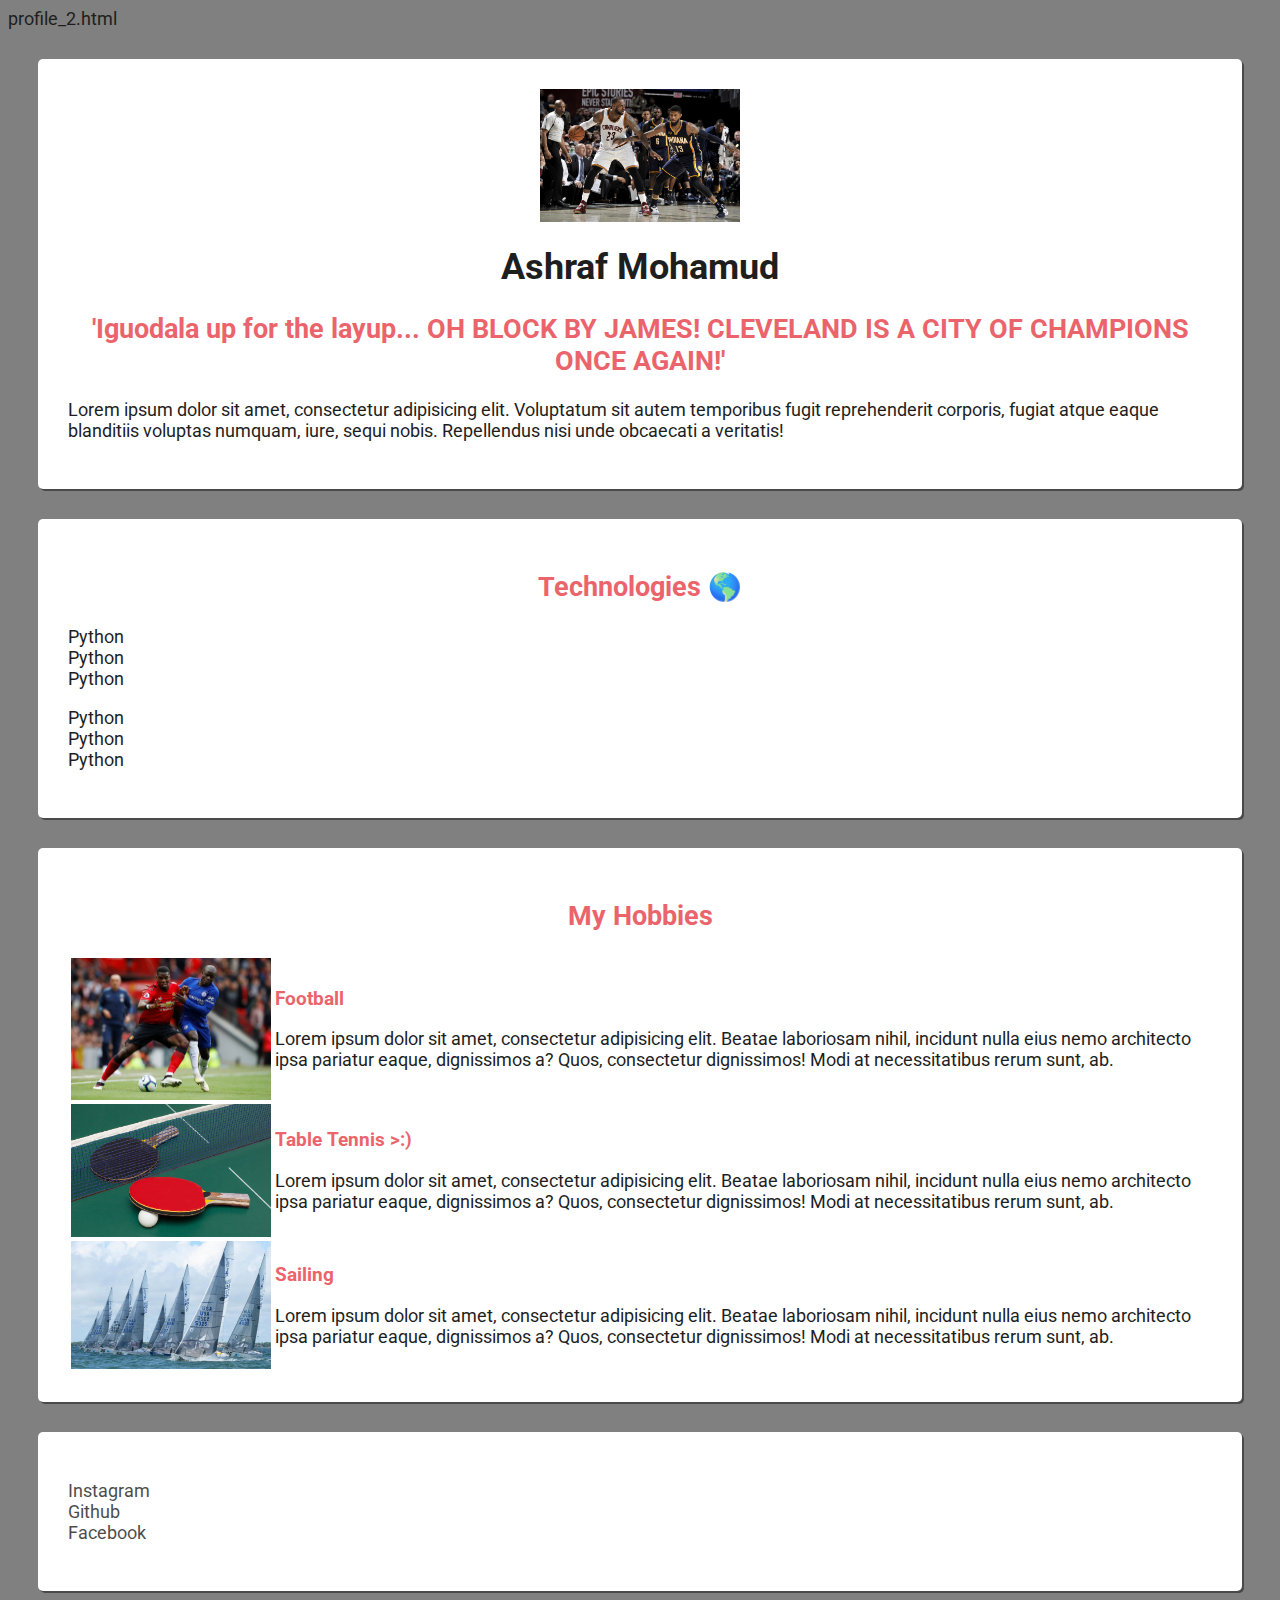
<file: index.html>
profile_2.html
<html>
	<head>
		<link href="https://fonts.googleapis.com/css2?family=MuseoModerno:wght@300;400;700;800;900&family=Roboto:wght@300;400;700&display=swap" rel="stylesheet">
		<meta charset="UTF-8">
		<title>Ashraf's Profile😄</title>
		<link rel="stylesheet" href="style.css">

	</head>
	<body>
		<div class="section-white text-center">
			<img src="photos/bron.jpg" alt="">

			<h1>Ashraf Mohamud</h1>
			<h2>'Iguodala up for the layup... OH BLOCK BY JAMES! CLEVELAND IS A CITY OF CHAMPIONS ONCE AGAIN!' </h2>

			<p class="text-left">Lorem ipsum dolor sit amet, consectetur adipisicing elit. Voluptatum sit autem temporibus fugit reprehenderit corporis, fugiat atque eaque blanditiis voluptas numquam, iure, sequi nobis. Repellendus nisi unde obcaecati a veritatis!</p> 
		</div>

		<div class="section-white changes">			
			<h2>Technologies 🌎</h2>

			<ul> 
				<li>Python</li>
				<li>Python</li>
				<li>Python</li>
			</ul>

			<ul>
				<li>Python</li>
				<li>Python</li>
				<li>Python</li>
			</ul>
		</div>
		
		<div class="section-white text-center">
			<h2>My Hobbies</h2>
			<table>
				<tr>
					<td><img src="photos/pogba.jpg" alt=""></td>
					<td>
						<h3>Football</h3>
						<p class="text-left">Lorem ipsum dolor sit amet, consectetur adipisicing elit. Beatae laboriosam nihil, incidunt nulla eius nemo architecto ipsa pariatur eaque, dignissimos a? Quos, consectetur dignissimos! Modi at necessitatibus rerum sunt, ab.</p>
					</td>
				</tr>
				<tr>
					<td><img src="photos/table_t.jpg" alt=""></td>
					<td>
						<h3>Table Tennis >:) </h3>
						<p>Lorem ipsum dolor sit amet, consectetur adipisicing elit. Beatae laboriosam nihil, incidunt nulla eius nemo architecto ipsa pariatur eaque, dignissimos a? Quos, consectetur dignissimos! Modi at necessitatibus rerum sunt, ab.</p>
					</td>
				</tr>
				<tr>
					<td><img src="photos/sailing.jpg" alt=""></td>
					<td>
						<h3>Sailing</h3>
						<p>Lorem ipsum dolor sit amet, consectetur adipisicing elit. Beatae laboriosam nihil, incidunt nulla eius nemo architecto ipsa pariatur eaque, dignissimos a? Quos, consectetur dignissimos! Modi at necessitatibus rerum sunt, ab.</p>
					</td>
				</tr>
			</table>	
		</div>

		<div class="section-white">
			<ul>
				<li>
					<a href="https://www.instagram.com/ashraf.jpg/">Instagram</a>	
				</li>
				<li>
					<a href="https://www.instagram.com/ashrafm97/">Github</a>	
				</li>
				<li>
					<a href="https://www.instagram.com/dustywildroad/">Facebook</a>
				</li>
			</ul>
		</div>
	</body>
</html>
</file>
<file: style.css>
style.css

h1 {
	color: rgba(234, 84, 91, 0.95);
	font-family: 'MuseoModerno', cursive;
	font-weight: bold;
}
/*
h2, h3 {
	color: rgba(234, 84, 91, 0.9);
}*/
h1, h2{
	text-align: center;
}

h2, h3 {
	color: #ea545b;
	opacity: 0.90;
	font-family: 'Roboto', sans-serif;
}

body {
	background-color: grey;
	color: rgb(30, 30, 30);
	font-family: serif, times;
	font-size: 18px;
	font-family: 'Roboto', sans-serif;
}

p {
	color: rgb(30, 30, 30);
	font-family: serif, times;
	font-size: 18px;
	font-family: 'Roboto', sans-serif;
}

a {
	text-decoration: none;
	color: rgb(30, 30, 30);
	opacity: 0.80;
	font-family: 'Roboto', sans-serif;
}

img { width: 200px;
	height: 200px
	border: solid 3px grey;
	text-align: center;
}


/*Using the html class attribute selector */
.section-white {
	background-color: white;
	padding: 30px;
	margin: 30px;
	border-radius: 5px;
    box-shadow: 2px 2px rgba(50, 50, 50, 0.7);
}

.text-center { 
	text-align: center;
}

.text-left {
	text-align: left;
}

.changes {

}


ul {
	list-style: none;
	padding-left: 0px;
}

.inline-blocks {
	display: flex;
	justify-content: space-around;
}
</file>
